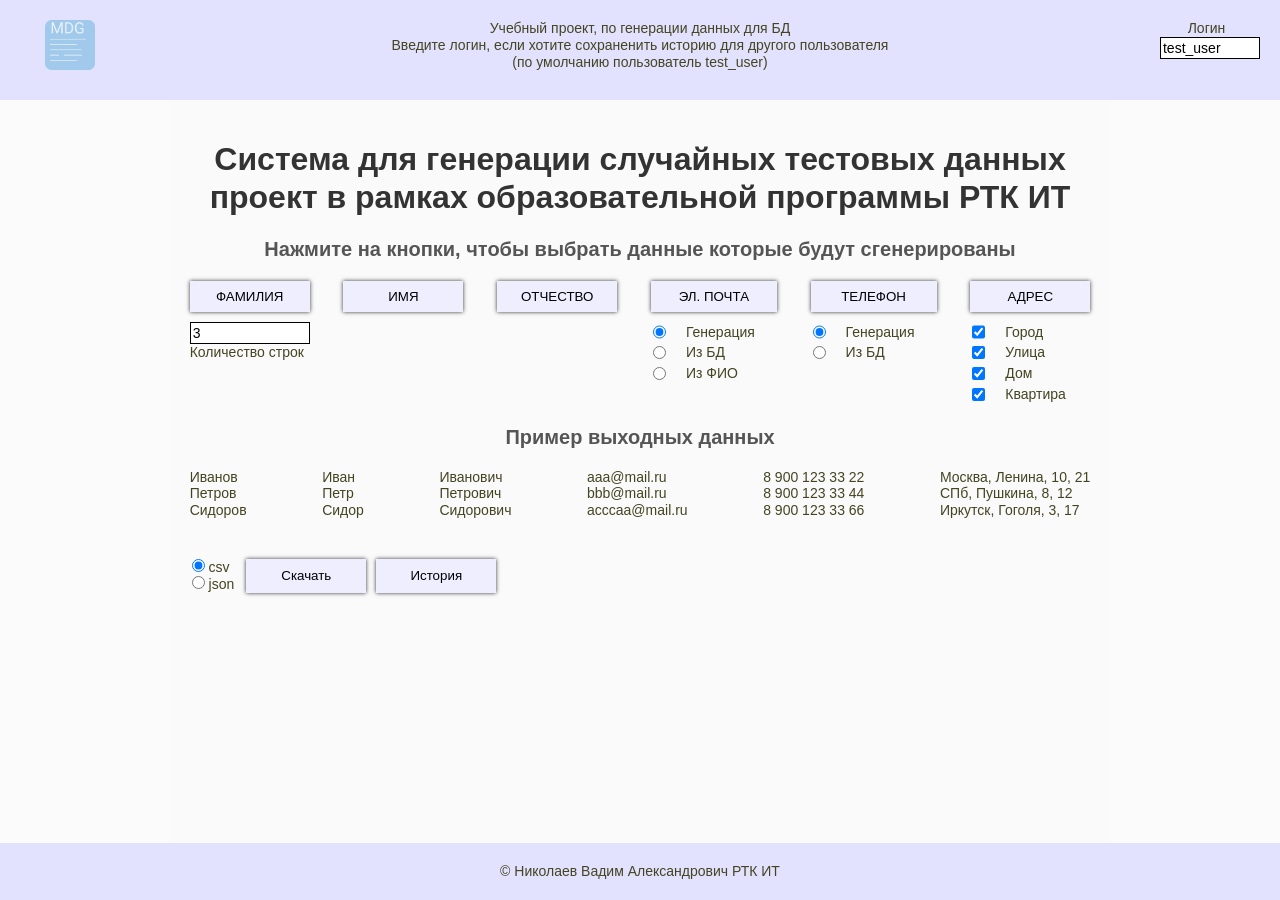
<file: frontend/index.html>
<!DOCTYPE html>
<html lang="ru">
  <head>
    <meta charset="UTF-8">
    <meta name="viewport" content="width=device-width">
    <meta name="description" content="Проект генерация данных">
    <link rel="shortcut icon" href="img/favicon.png" type="image/x-icon">
    <link rel="stylesheet" href="style/style.css">
    <script src="js/main.js" defer></script>
    <title>Проект генерация данных</title>
  </head>
<body>
  <div class="wrapper">
    <header class="header">
      <div class="header__logo logo">
        <a href="/"><img class="logo__img" src="img/MDG _logo.svg" alt="logo"></a>
      </div>
      <div class="header__title">
        <span> Учебный проект, по генерации данных для БД</span><br>
        <span>Введите логин, если хотите сохраненить историю для другого пользователя</span><br>
        <span>(по умолчанию пользователь test_user)</span>
      </div>
      <div class="header__login login">
        <div class="login__items">
          <div class="login__item">
            <span>Логин&ensp;</span><br>      
            <input class="login-input" type="text" name="login" id="login" value="test_user">
          </div>
        </div>
      </div>
    </header>

      <div class="container">
        <main class="main">
          <div class="title">
            <h1 class="title__hero">
              <span>Система для генерации случайных тестовых данных</span><br>
              <span>проект в рамках образовательной программы РТК ИТ</span>

            </h1>
          </div>
          <h2 class="subtitle">Нажмите на кнопки, чтобы выбрать данные которые будут сгенерированы</h2>    

          <div class="menu-data">
              <button class="surname" data-switch="on">
                ФАМИЛИЯ
              </button>
              <button class="first-name" data-switch="on">
                ИМЯ
              </button>
              <button class="patronymic" data-switch="on">
                ОТЧЕСТВО
              </button>
              <button class="email" data-switch="on">
                ЭЛ. ПОЧТА
              </button>
              <button class="phone" data-switch="on">
                ТЕЛЕФОН
              </button>
              <button class="address" data-switch="on">
                АДРЕС
              </button>

              <div>
                
                <input name="count-row" type="number" min="1" max="100" step="1" class="count-item" value="3"><br>
                <span>Количество строк</span>
              </div>              
              <div></div>
              <div></div>
              <div>
                <label class="flex">
                  <input type="radio" name="email" value="email-gen" checked><span>Генерация</span><br>
                </label>
                <label class="flex">
                  <input type="radio" name="email" value="email-db"><span>Из БД</span><br>
                </label>
                <label class="flex">
                  <input type="radio" name="email" value="email-name"><span>Из ФИО</span><br>
                </label>
              </div>
              <div>
                <label class="flex">
                  <input type="radio" name="phone" value="phone-gen" checked><span>Генерация</span><br>
                </label>
                <label class="flex">
                  <input type="radio" name="phone" value="phone-db"><span>Из БД</span><br>
                </label>
              </div>
              <div>
                <label class="flex">
                  <input type="checkbox" name="city" value="city" checked><span>Город</span><br>
                </label>
                <label class="flex">
                  <input type="checkbox" name="street" value="street" checked><span>Улица</span><br>
                </label>
                <label class="flex">
                  <input type="checkbox" name="house" value="house" checked><span>Дом</span><br>
                </label>
                <label class="flex">
                  <input type="checkbox" name="apartment" value="apartment" checked><span>Квартира</span><br>
                </label>
              </div>
          </div>

          <div class="example-data">
            <h2 class="subtitle example-data__title">Пример выходных данных</h2>
            <div class="example-data__items">
              <div>
                <div class="example-data__item surname" id="surname">
                  <div class="example-surname">Иванов</div>
                  <div class="example-surname">Петров</div>
                  <div class="example-surname">Сидоров</div>
                </div>
              </div>
              <div>
                <div class="example-data__item" id="first-name">
                  <div class="example-surname">Иван</div>
                  <div class="example-surname">Петр</div>
                  <div class="example-surname">Сидор</div>
                </div>
              </div>
              <div>
                <div class="example-data__item" id="patronymic">
                  <div class="example-surname">Иванович</div>
                  <div class="example-surname">Петрович</div>
                  <div class="example-surname">Сидорович</div>
                </div>
              </div>
              <div>
                <div class="example-data__item" id="email">
                  <div class="example-surname">aaa@mail.ru</div>
                  <div class="example-surname">bbb@mail.ru</div>
                  <div class="example-surname">acccaa@mail.ru</div>
                </div>
              </div>
              <div>
                <div class="example-data__item" id="phone">
                  <div class="example-surname">8 900 123 33 22</div>
                  <div class="example-surname">8 900 123 33 44</div>
                  <div class="example-surname">8 900 123 33 66</div>
                </div>
              </div>
              <div>              
                <div class="example-data__item" id="address">
                  <div class="example-surname">Москва, Ленина, 10, 21</div>
                  <div class="example-surname">СПб, Пушкина, 8, 12</div>
                  <div class="example-surname">Иркутск, Гоголя, 3, 17</div>
                </div>
              </div>
            </div>
          </div>

          <div class="get-data">
            <div class="get-data__items">

              <div class="get-data__format">
                <div class="get-data__format--csv">
                  <label>
                    <input type="radio" name="format" value="csv" checked>
                    <span>csv</span>
                  </label>
                </div>              
                <div class="get-data__format--json">
                  <label>
                    <input type="radio" name="format" value="json">
                    <span>json</span>
                  </label>
                </div>
              </div>
              <button  class="get-data__file">Скачать</button>
              <button  class="get-data__history">История</button>
              <!-- <form action="/upload" method="post" enctype="multipart/form-data">
                  <label for="file-upload">Выберите файл:</label>
                  <input type="file" id="file-upload" name="myFile">
                  <button type="submit">Загрузить</button>
              </form> -->
            </div>
          </div>




        </main>
      </div>

        <footer class="footer">
          <div class="footer__copy">&copy; Николаев Вадим Александрович РТК ИТ</div>
        </footer>
  </div>

</body>
</html>
</file>
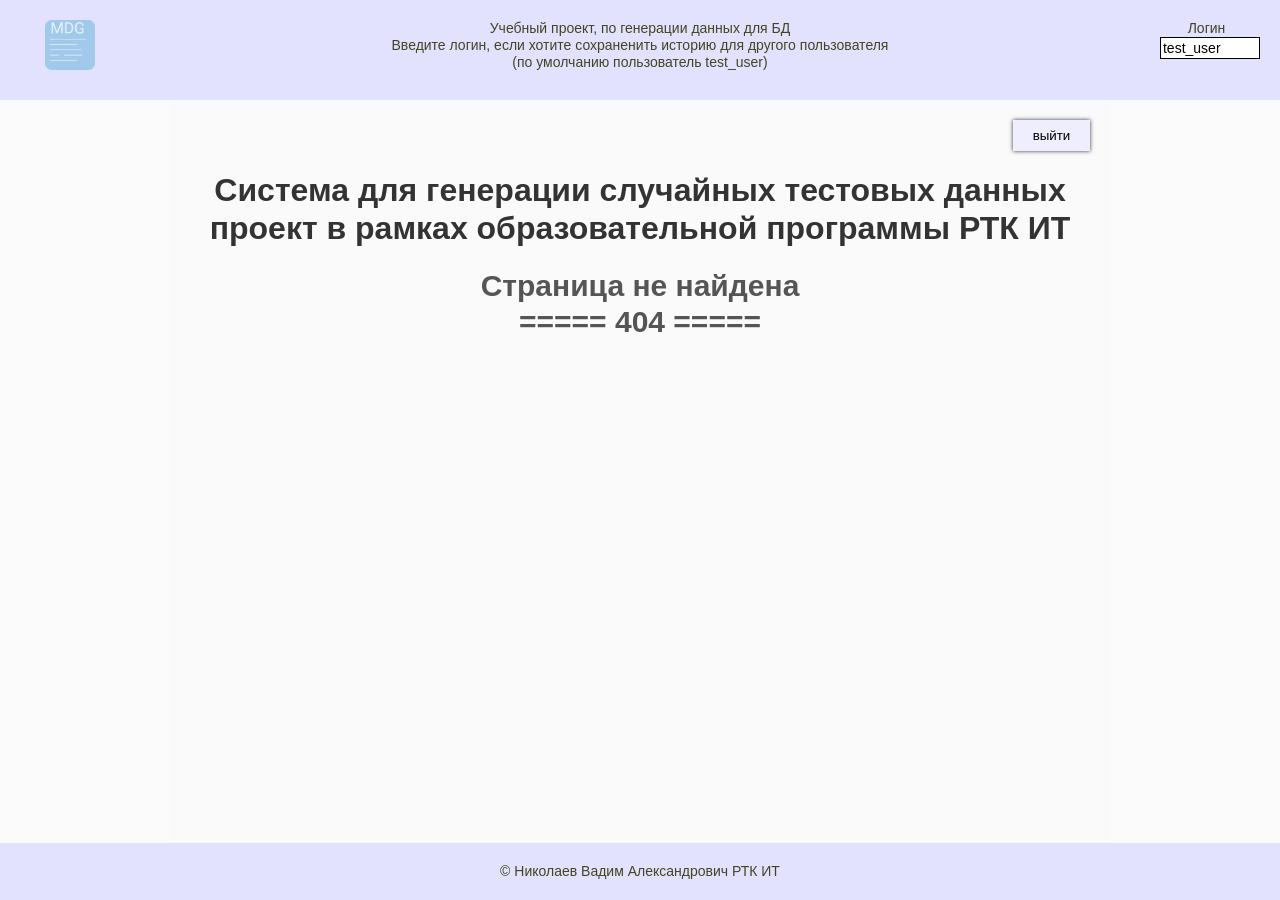
<file: frontend/page404.html>
<!DOCTYPE html>
<html lang="ru">
  <head>
    <meta charset="UTF-8">
    <meta name="viewport" content="width=device-width">
    <meta name="description" content="Проект генерация данных">
    <link rel="shortcut icon" href="img/favicon.png" type="image/x-icon">
    <link rel="stylesheet" href="style/style.css">
    <script src="js/main.js" defer></script>
    <title>Проект генерация данных</title>
  </head>
<body>
  <div class="wrapper">
    <header class="header">
      <div class="header__logo logo">
        <a href="/"><img class="logo__img" src="img/MDG _logo.svg" alt="logo"></a>
      </div>
      <div class="header__title">
        <span> Учебный проект, по генерации данных для БД</span><br>
        <span>Введите логин, если хотите сохраненить историю для другого пользователя</span><br>
        <span>(по умолчанию пользователь test_user)</span>
      </div>
      <div class="header__login login">
        <div class="login__items">
          <div class="login__item">
            <span>Логин&ensp;</span><br>      
            <input class="login-input" type="text" name="login" id="login" value="test_user">
          </div>
        </div>
      </div>
    </header>

      <div class="container">
        <main class="main">
          <button onclick="window.location.href='/'"  class="button-small event-download">выйти</button>
          <div class="title">
            <h1 class="title__hero">
              <span>Система для генерации случайных тестовых данных</span><br>
              <span>проект в рамках образовательной программы РТК ИТ</span>
            </h1>
          </div>
          <div class="subtitle">
            <h2>Страница не найдена</h2>
            <h2>===== 404 =====</h2>
          </div>          
          <br>
          <div class="error"></div>
        </main>
      </div>

      <footer class="footer">
        <div class="footer__copy">&copy; Николаев Вадим Александрович РТК ИТ</div>
      </footer>

  </div>


</body>
</html>
</file>
<file: frontend/style/style.css>
/* Reset and base styles  */
* {
	padding: 0px;
	margin: 0px;
	border: none;
}

*,
*::before,
*::after {
	box-sizing: border-box;
}

/* Links */

a, a:link, a:visited  {
    text-decoration: none;
}

a:hover  {
    text-decoration: none;
}


/* Common */

aside, nav, footer, header, section, main {
	display: block;
}

/* h1, h2, h3, h4, h5, h6, p {
    font-size: inherit;
	font-weight: inherit;
} */

ul, ul li {
	list-style: none;
}

img {
	vertical-align: top;
}

img, svg {
	max-width: 100%;
	height: auto;
}

address {
    font-style: normal;
}

/* Form */

/* input, textarea, button, select {
	font-family: inherit;
    font-size: inherit;
    color: inherit;
    background-color: transparent;
} */

input::-ms-clear {
	display: none;
}

textarea {
	resize: vertical;
}

/* button, input[type="submit"] {
    display: inline-block;
    box-shadow: none;
    background-color: transparent;
    background: none;
    cursor: pointer;
} */

button::-moz-focus-inner {
	padding: 0;
	border: 0;
}
/* 
label {
	cursor: pointer;
} */

legend {
	display: block;
}

input[type='file'] {
	max-width: 100%;
}

/* ================  */

.wrapper {
    min-height: 100vh;
    display: grid;
    grid-template-rows: auto 1fr auto;

    font-family:Arial, Helvetica, sans-serif; 
    /* Georgia, 'Times New Roman', Times, serif; */
    font-size: 14px;
    line-height: 1.2;
    color: #442;
    background-color: #fbfbfb;
}

.container {
    margin: 0 auto;
    padding: 0 15px;
    max-width: 1200px;
}

.header, 
.footer {
    padding: 20px;
    background-color: #e2e2ff;
    text-align: center;
}

.header {
  display: grid;
  grid-template-columns: 100px auto 100px;
  justify-content: space-between;
}

.main {
  height: 100%;
  padding: 20px;
  background-color: #fafafa;
}

.logo__img {
  margin-bottom: 10px;
  max-width: 50px;
  height: auto;
}

/* .login__item {
  display: flex;
  align-items: center;
} */

.login__item input {
  max-width: 100px;
}

.title__hero {
  margin: 20px;
  font-size: 32px;
  color: #333;
  text-align: center;
}

.subtitle {
  margin: 10px;
  margin-bottom: 20px;
  font-size: 20px;
  color: #555;
  text-align: center;
}

.text-center {
  text-align: center;
}

.form-menu {
  text-align: center;
}

.menu-data {
  margin-bottom: 20px;
  display: grid;
  grid-template-columns: repeat(6,auto);
  gap: 10px;
  justify-content: space-between;  

}

.menu-data input[type="radio"],input[type="checkbox"] {
  width: auto;
}

.get-data__items input[type="radio"],input[type="checkbox"] {
  width: auto;
}

.example-data__items {
  margin-bottom: 20px;
  display: grid;
  grid-template-columns: repeat(6,auto);
  gap: 10px;
  justify-content: space-between;  
}

.get-data__items {
  margin: 40px 0px;
  display: flex;
  gap: 10px;
}

.flex {
  display: flex;
  flex-wrap: wrap;
  gap: 20px;
}

.flex-between{
  margin: 0 auto;
  display: flex;
  justify-content:space-between;
  margin-bottom: 18px;
  font-size: 14px;

}

.btn-menu {
  display: block;
  width: 270px;
  margin: 0 auto;
}

input, select, label {
  width:100%;
  margin: 0px;
  padding: 2px;
  border: 1px solid #000;
  font-size: 14px;
}


label { 
  border: none;
}

.submit {
  padding: 8px 20px;
  background-color: #eef;
  cursor: pointer;
  box-shadow: 0 0 4px #333;
}

.submit:hover {
  background-color: #fff;
}

.submit:active {
  background-color: #dde;
}

.error {
  margin-top: 20px;
  text-align: center;
  font-size: 16px;
  color: red;
}

button {
  padding: 8px 20px;
  min-width: 120px;
  background-color: #eef;
  cursor: pointer;
  box-shadow: 0 0 4px #333;
}

.button-small {
  padding: 8px 20px;
  min-width: 60px;
  background-color: #eef;
  cursor: pointer;
  box-shadow: 0 0 4px #333;
}

button:hover {
  background-color: #fff;
}

button:active {
  background-color: #dde;
}


button[data-switch="off"] {
  background-color: #ccc;
}

button[data-switch="off"]:hover {
  background-color: #fff;
}

button[data-switch="off"]:active {
  background-color: #fff;
}


.table {
  margin: 0 auto;
  border-collapse: collapse;
  background-color: #f6f6ff;
  max-width: 100%;
}

.table td {
  padding: 6px 10px;
  border: 1px solid #000;
}

.add-item {
  background-color: #fff;
}

.event-download,
.event-add {
  display: block; 
  margin-left: auto;
}

.modal {
  display: none; /* Скрыто по умолчанию */
  position: fixed;
  top: 0; left: 0; width: 100%; height: 100%;
  background-color: rgba(0,0,0,0.5); /* Фон с затемнением */
  font-family:Arial, Helvetica, sans-serif;
  font-size: 20px;
  color: #333;
}

.modal-content {
  background-color: white;
  margin: 15% auto; padding: 20px;
  width: 300px; text-align: center;
  border-radius: 5px;
}


td input { 
  padding: 6px 16px 6px 8px;
  field-sizing: content;
  min-width: 2em;
}

.back-out {
  max-width: 400px;
  margin: 0 auto;
  display: flex;
  justify-content: space-between;
}
</file>
